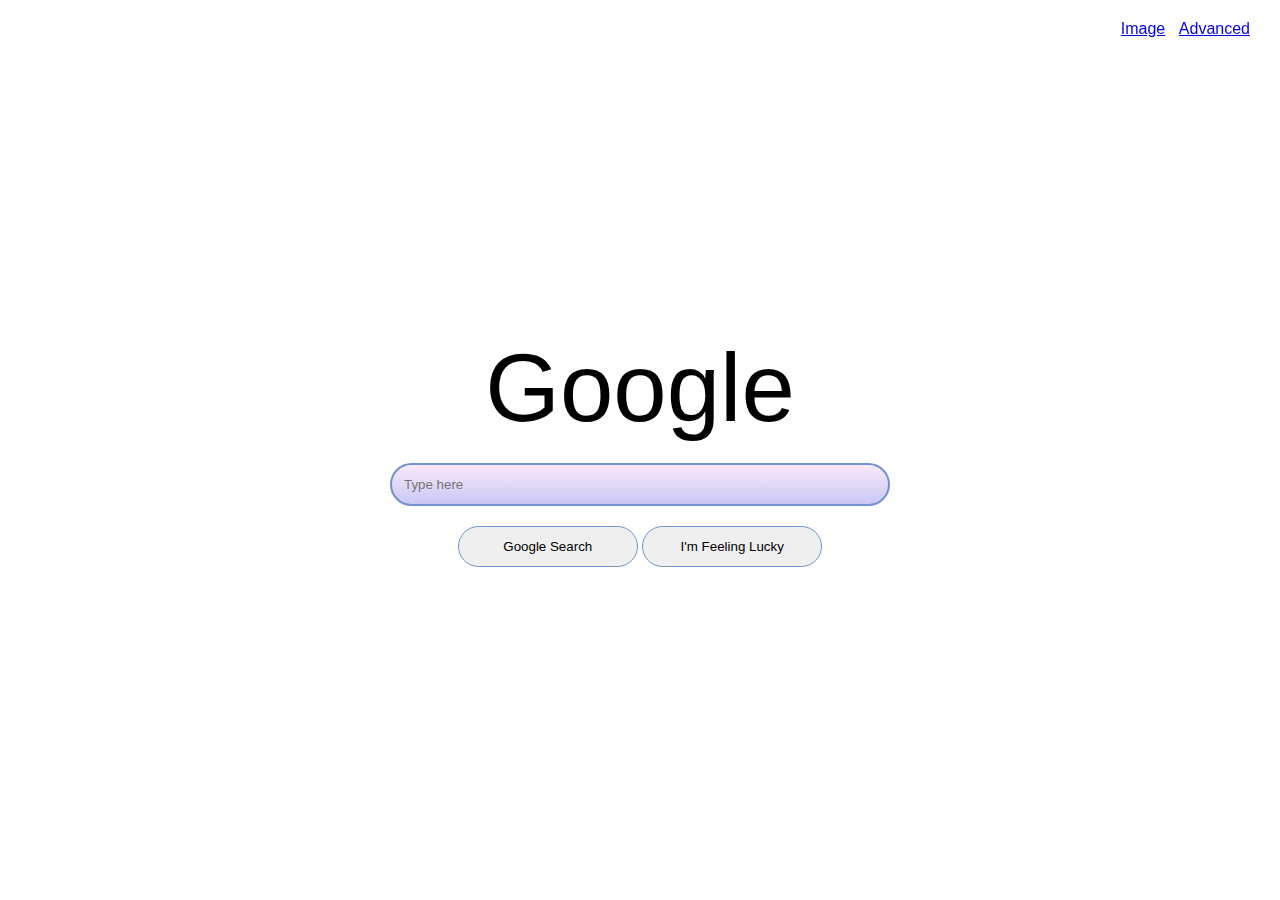
<file: index.html>
<!DOCTYPE html>
<html lang="en">
    <head>
        <meta charset="UTF-8">
        <meta name="viewport" content="width=device-width, initial-scale=1.0">
        <title>Search</title>
        <link rel="stylesheet" href="style.css">
    </head>
    <body>
        <header class="header">
            <nav class="navbar">
                <a href="image.html">Image</a>
                <a href="advanced.html">Advanced</a>
            </nav>
        </header>
        <form action="https://google.com/search">
            <h1 class="title">Google</h1>
            <div class="text-input">
                <input type="text" name="q" placeholder="Type here">
            </div>
            <div class="search-container">
                <input type="submit" value="Google Search">
                <input type="submit" name="btnI" value="I'm Feeling Lucky">
            </div>
        </form>
    </body>
</html>
</file>
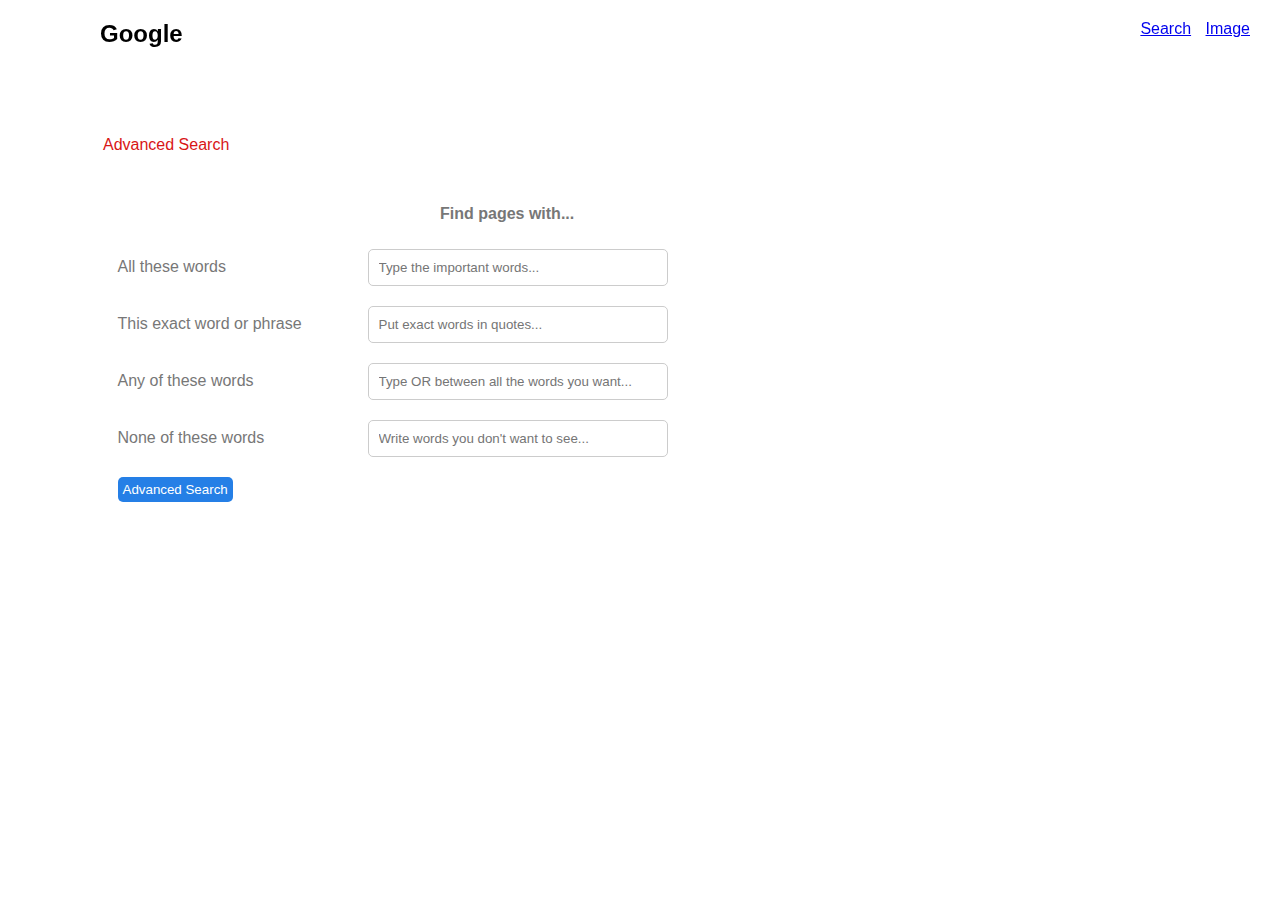
<file: advanced.html>
<!DOCTYPE html>
<html lang="en">
<head>
    <meta charset="UTF-8">
    <meta name="viewport" content="width=device-width, initial-scale=1.0">
    <title>Advanced Search</title>
    <link rel="stylesheet" href="style.css">
</head>
<body>
    <header class="header">
        <h2 href="advanced.html">Google</h2>
        <nav class="navbar">
            <a href="index.html">Search</a>
            <a href="image.html">Image </a>
        </nav>
    </header>
    <h3 class="subtitle-advanced">Advanced Search</h3>
    <form action="https://www.google.com/search">
        <div class="advanced-search-containers">
            <h3 class="find-pages-header">Find pages with...</h3>
            <div class="input-container">                
                <label for="all">All these words</label>
                <input type="text" name="q" id="all" placeholder="Type the important words...">
            </div>
            <div class="input-container">
                <label for="exact">This exact word or phrase</label>
                <input type="text" name="as_epq" id="exact" placeholder="Put exact words in quotes...">
            </div>
            <div class="input-container">
                <label for="any">Any of these words</label>
                <input type="text" name="as_oq" id="any" placeholder="Type OR between all the words you want...">
            </div>
            <div class="input-container">
                <label for="none">None of these words</label>
                <input type="text" name="as_eq" id="none" placeholder="Write words you don't want to see...">
            </div>
            <div class="submit-button">
                <input type="submit" value="Advanced Search" style="background-color: rgb(37, 127, 230); color: white; padding: 5px; border: none; border-radius: 5px; cursor: pointer; transition: background-color 0.3s ease;">
            </div>
        </div>
    </form>   
</body>
</html>
</file>
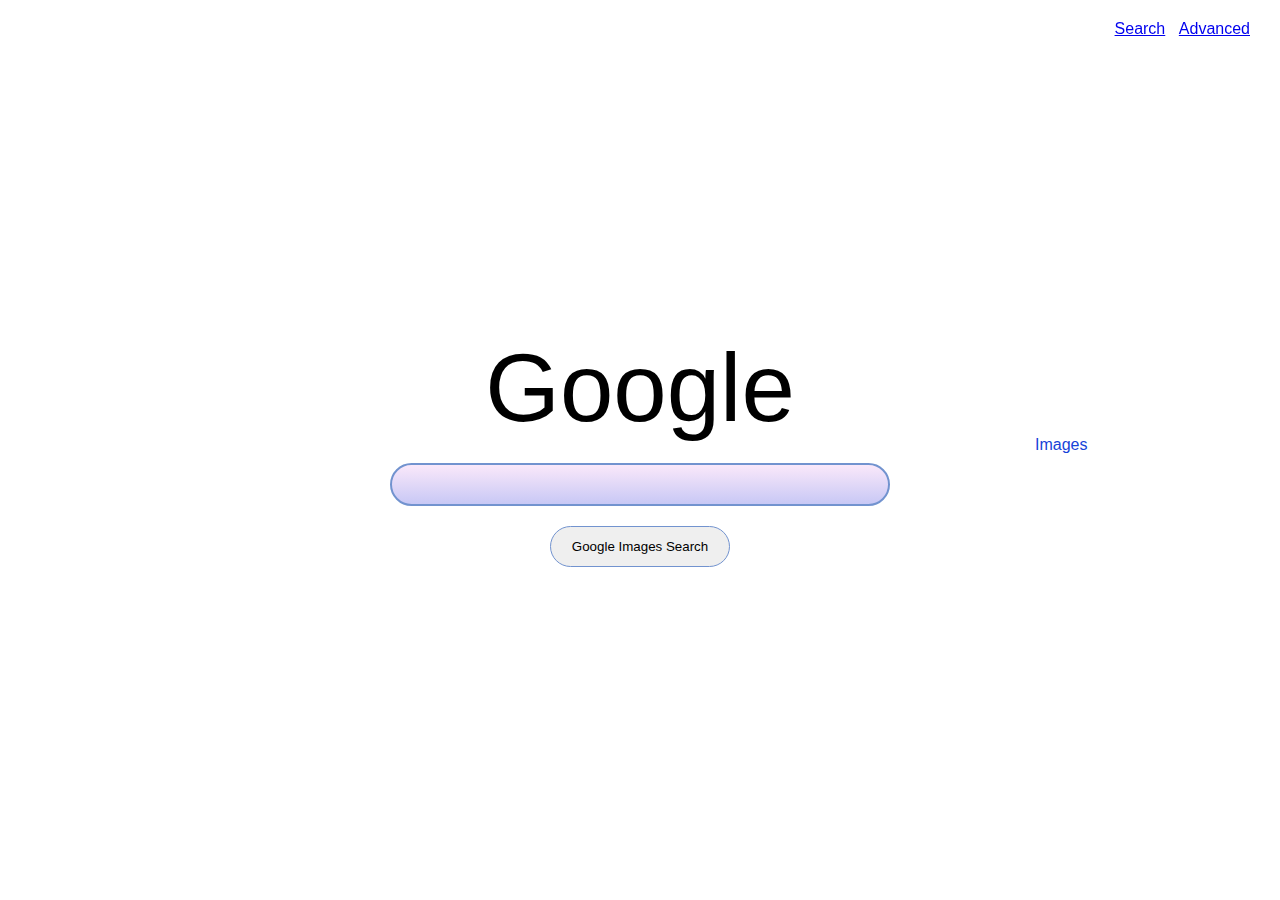
<file: image.html>
<!DOCTYPE html>
<html lang="en">
<head>
    <meta charset="UTF-8">
    <meta name="viewport" content="width=device-width, initial-scale=1.0">
    <title>Image Search</title>
    <link rel="stylesheet" href="style.css">
</head>
<body>
    <header class="header">
        <nav class="navbar">
            <a href="index.html">Search</a>
            <a href="advanced.html">Advanced</a>
        </nav>
    </header>
    <form action="https://www.google.com/search" method="GET">
        <h1 class="title">Google</h1>
        <h3 class="subtitle">Images</h3>
        <div class="text-input">
            <input type="text" name="q">
        </div>
        <div class="search-container">
            <input type="hidden" name="tbm" value="isch">
            <input type="submit" value="Google Images Search">
        </div>
    </form>
</body>
</html>
</file>
<file: style.css>
/* Global styles */
* {
    margin: 0;
    padding: 0;
    box-sizing: border-box;
    font-family: 'Poppins', sans-serif;
}

body {
    display: flex;
    justify-content: center;
    align-items: center;
    height: 100vh;
    margin: 0;
}

.header {
    position: fixed;
    top: 0;
    left: 0;
    right: 0;
    padding: 20px 100px;
    display: flex;
    justify-content: space-between;
    align-items: center;
    z-index: 100;
}

form {
    text-align: center;
}

.text-input input[type="text"] {
    margin-bottom: 10px; /* Increased margin-bottom */
    border-radius: 30px; /* Changed border-radius */
    border: 2px solid #7293cf;
    padding: 12px; /* Changed padding */
    outline: none;
    width: 500px; /* Changed width to percentage */
    background-image: linear-gradient(rgb(250, 232, 250), rgb(200, 200, 245));
}


.search-container input[type="submit"] {
    margin-top: 10px; /* Adjusted margin-top */
    border-radius: 30px;
    border: 1px solid #7293cf;
    padding: 12px 20px; /* Added horizontal padding */
    outline: none;
    width: 180px;
}


/* Title styles */
.title {
    font-size: 6rem;
    margin-bottom: 20px;
    font-weight: 500;
}

/* Subtitle styles */
.subtitle {
    font-size:1rem;
    margin-top: 310px;
    margin-left: 935px;
    font-weight: 530;
    color: rgb(22, 67, 216);
    position: absolute;
    top: 15%;
    transform: translateY(-50%);
    left: 100px; /* Adjust the left position as needed */
}

/* Find Pages with header styles */
.find-pages-header {
    position: absolute; /* Position the header absolutely */
    top: 23%; /* Align to the middle vertically */
    transform: translateY(-10%); /* Center vertically */
    left: 440px; /* Adjust left position as needed */
    font-size: medium;
    color: #777;
}

/* Advanced search container styles */
.advanced-search-containers {
    display: flex;
    flex-direction: column;
    align-items: flex-start;
    margin-left: -495px;
    margin-bottom: 150px; 
}

/* Advanced subtitle */

.subtitle-advanced {
    font-size:1rem;
    margin-top: 10px;
    margin-left: 3px;
    font-weight: 530;
    color: rgb(216, 22, 22);
    position: absolute;
    top: 15%;
    transform: translateY(-50%);
    left: 100px; /* Adjust the left position as needed */

}

/* Input container styles */
.input-container {
    display: flex; /* Use flexbox */
    align-items: center; /* Align items vertically */
    margin-bottom: 20px; /* Adjust spacing between input containers */
}

.input-container label {
    color: #777; /* Text color */
    width: 200px; /* Fixed width for labels (adjust as needed) */
    display: inline-block; /* Make labels take up only necessary space */
    text-align: left;
}

.input-container input[type="text"] {
    padding: 10px;
    border: 1px solid #ccc;
    border-radius: 5px;
    width: 300px; /* Adjust input width as needed */
    margin-left: 50px; /* Add space between label and input */
}



/* Advanced page submit button */



.submit-button:hover {
    background-color: #0e6ea8; /* Darken the background color on hover */
}

/* Navbar styles */
.navbar {
    position: absolute;
    top: 20px;
    right: 20px;
}

.navbar a {
    margin-right: 10px;
}
</file>
